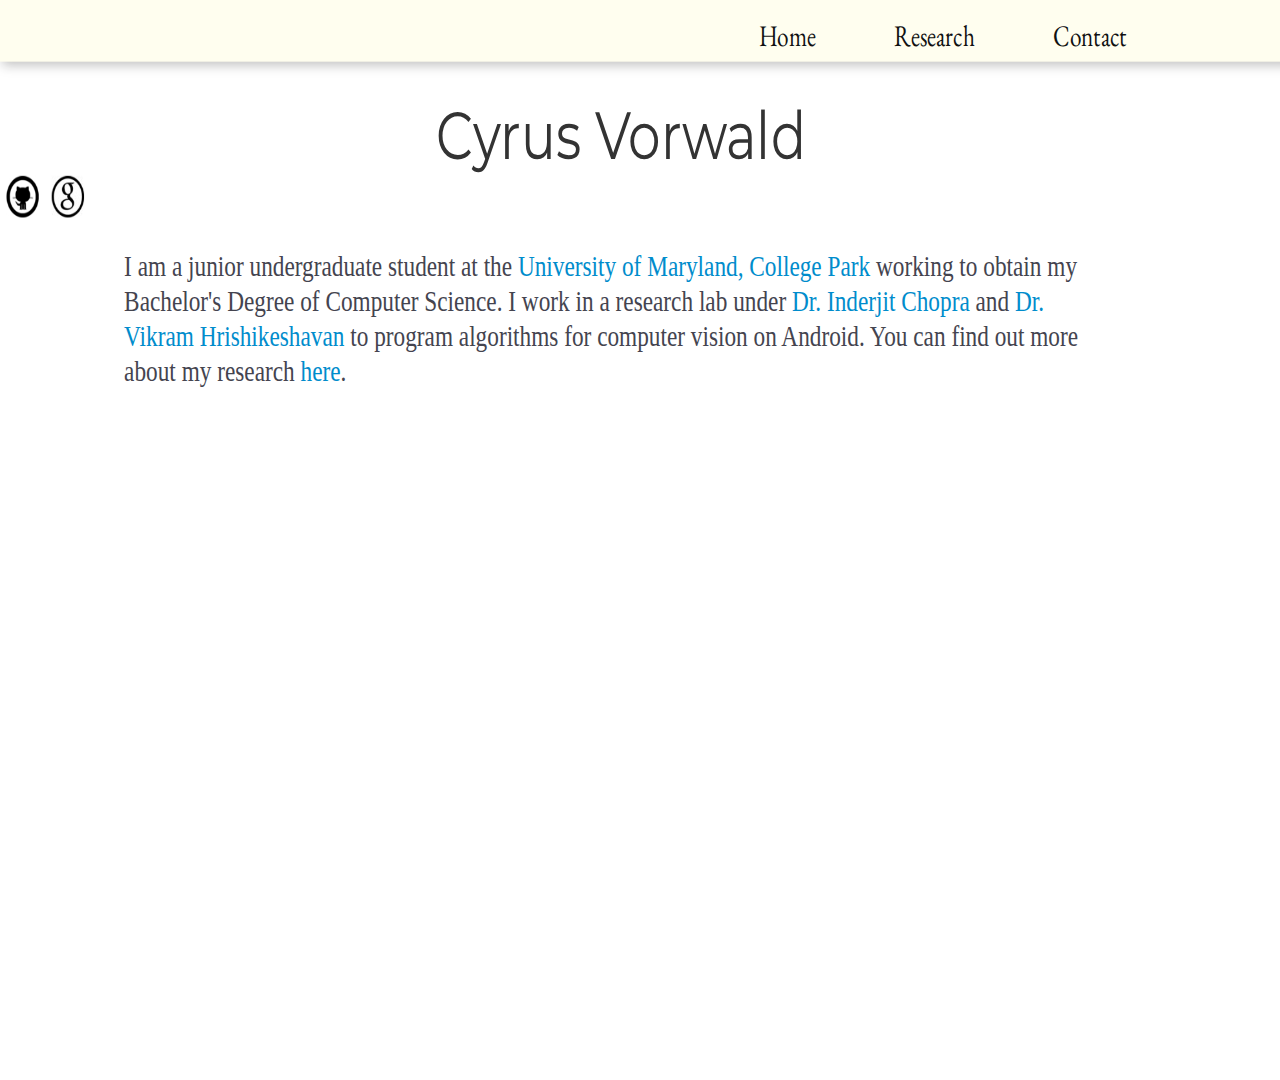
<file: index.html>
<!DOCTYPE html>
<html>
  <head>
    <meta charset="UTF-8">
    <link rel="stylesheet" href="style.css"/>
    <title>Cyrus Vorwald</title>
    <style id="style-tag"></style>
    <link href='https://fonts.googleapis.com/css?family=Noto+Serif' rel='stylesheet' type='text/css'>
    <link href='https://fonts.googleapis.com/css?family=Montserrat:700' rel='stylesheet' type='text/css'>
    <link href='https://fonts.googleapis.com/css?family=EB+Garamond' rel='stylesheet' type='text/css'>
    <script src="https://ajax.googleapis.com/ajax/libs/jquery/1.11.3/jquery.min.js"></script>
    <script src="js/app.js"></script>
  </head>
  <body>
  	<div class="nav_bar">
		<div class="nav_categories">
			<ul id="categories">
				<li><a href="index.html">Home</a></li>
				<li><a href="research.html">Research</a></li>
				<li><a href="contact.html">Contact</a></li>
			</ul>
		</div>
	</div>
	<div class="container">
		<div id="name">Cyrus Vorwald</div>
		<div id="contact"><a href="https://github.com/CyrusVorwald"><img src="img/github.jpg"/><a href="mailto:vgt085@gmail.com"><img src="img/email.jpg"/></a></div>
		<div id="description">
		<p>I am a junior undergraduate student at the <a href="http://www.umd.edu/">University of Maryland, College Park</a> working to obtain my Bachelor's Degree of Computer Science. I work in a research lab under <a href="http://www.inderjitchopra.umd.edu/">Dr. Inderjit Chopra</a> and <a href="https://sites.google.com/site/vikramhrishi/home">Dr. Vikram Hrishikeshavan</a> to program algorithms for computer vision on Android. You can find out more about my research <a href="research.html">here</a>.</p>
			</div>
	</div>
  </body>
</html>
</file>
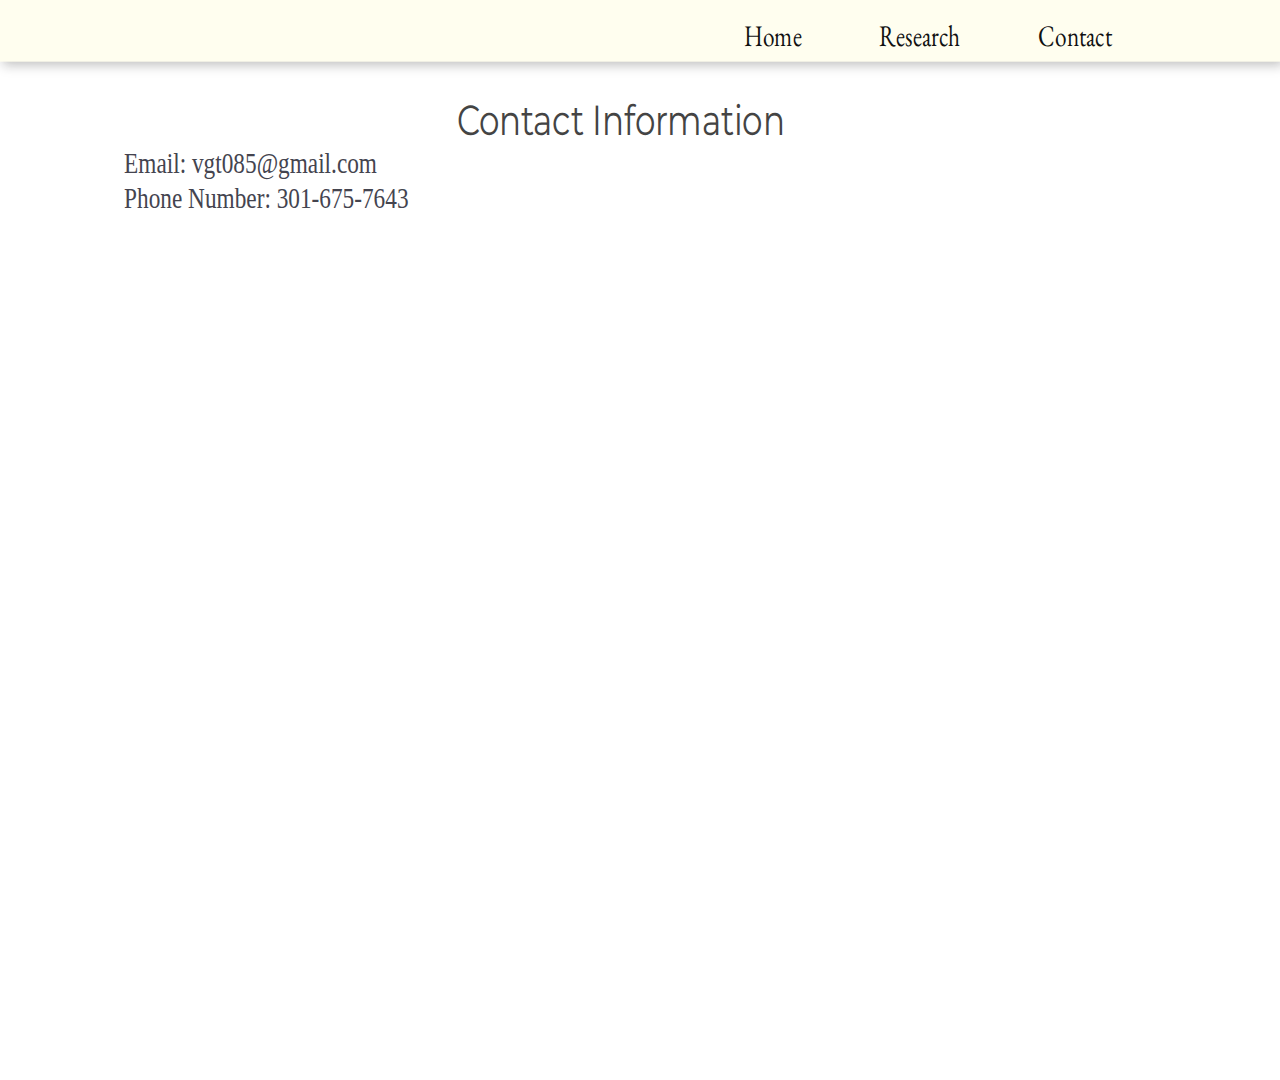
<file: contact.html>
<!DOCTYPE html>
<html>
  <head>
    <meta charset="UTF-8">
    <link rel="stylesheet" href="contact_style.css"/>
    <title>Contact</title>
    <style id="style-tag"></style>
    <link href='https://fonts.googleapis.com/css?family=Noto+Serif' rel='stylesheet' type='text/css'>
    <link href='https://fonts.googleapis.com/css?family=Montserrat:700' rel='stylesheet' type='text/css'>
    <link href='https://fonts.googleapis.com/css?family=EB+Garamond' rel='stylesheet' type='text/css'>
    <script src="https://ajax.googleapis.com/ajax/libs/jquery/1.11.3/jquery.min.js"></script>
    <script src="js/app.js"></script>
  </head>
  <body>
  	<div class="nav_bar">
		<div class="nav_categories">
			<ul id="categories">
				<li><a href="index.html">Home</a></li>
				<li><a href="research.html">Research</a></li>
				<li><a href="contact.html">Contact</a></li>
			</ul>
		</div>
	</div>
	<div class="container">
		<div id="title">Contact Information</div>
		<div id="subtitle">Email: vgt085@gmail.com<br>Phone Number: 301-675-7643</div>
	</div>
  </body>
</html>
</file>
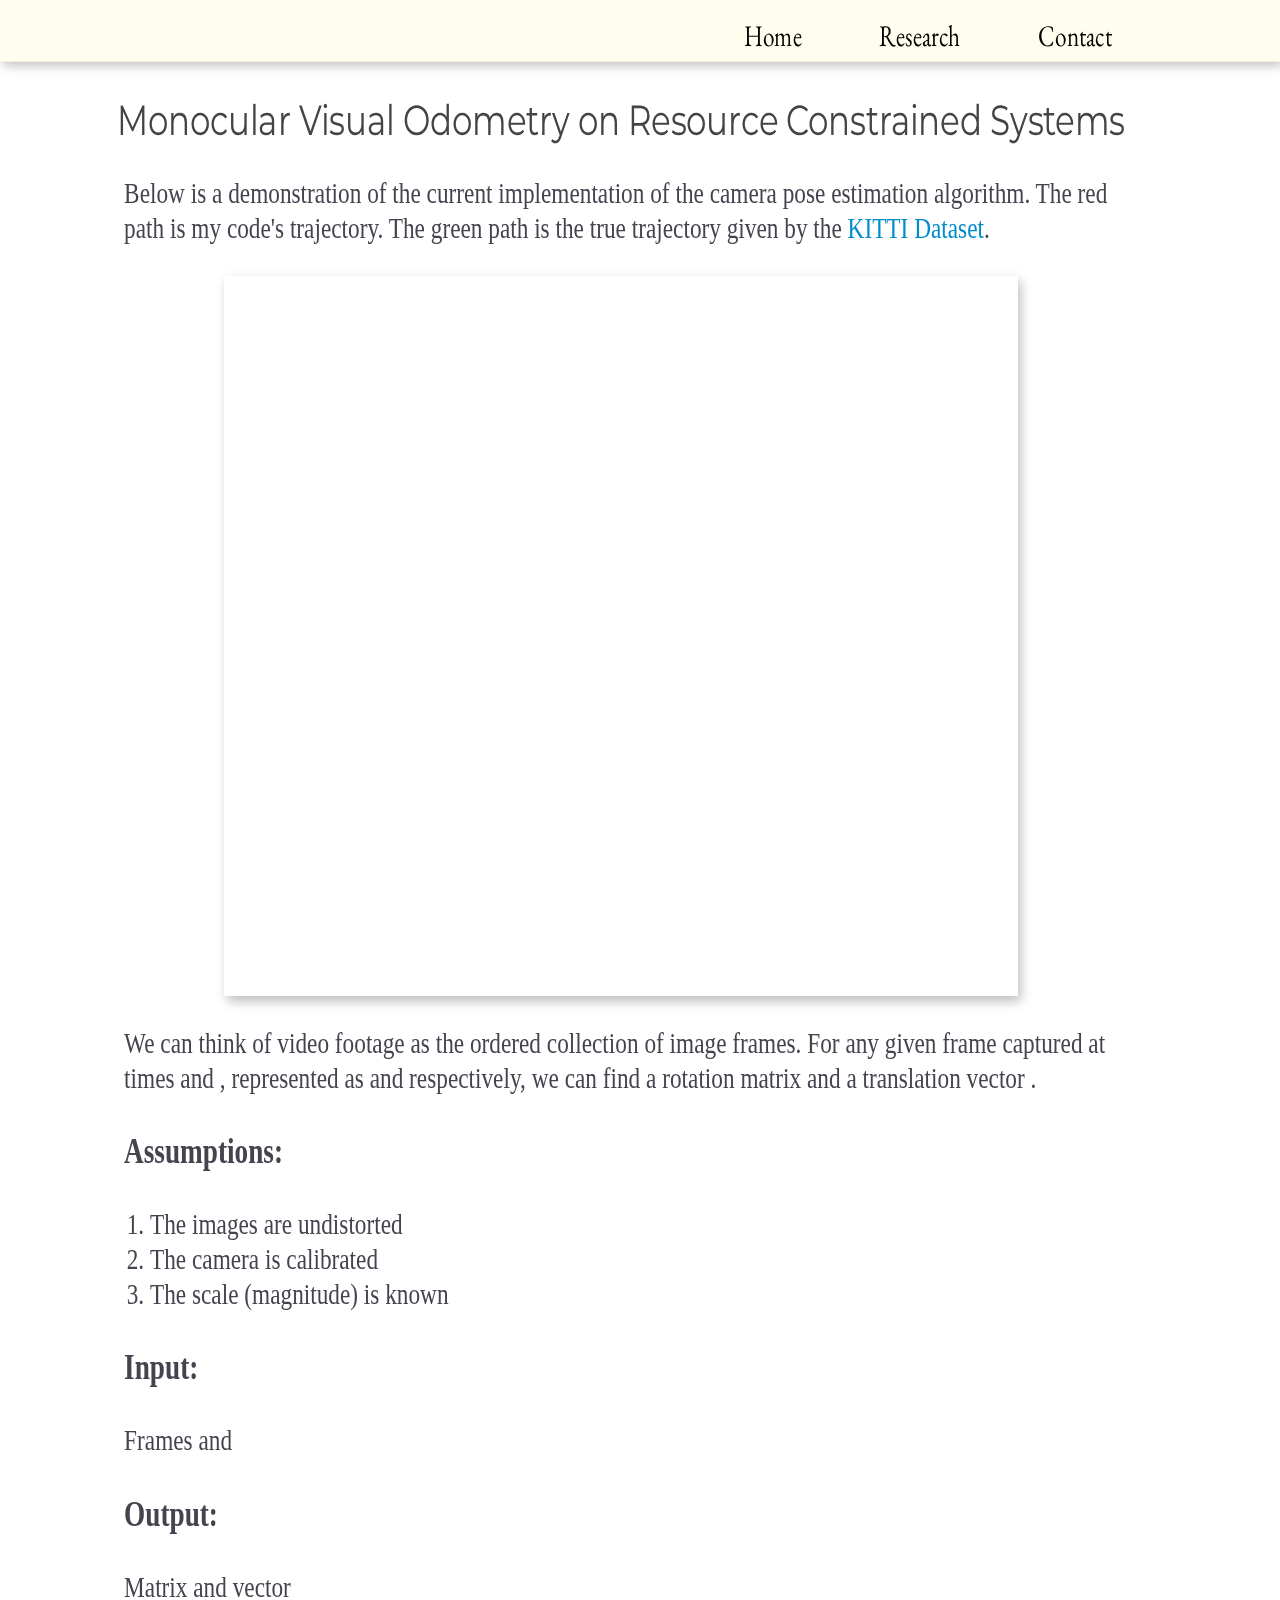
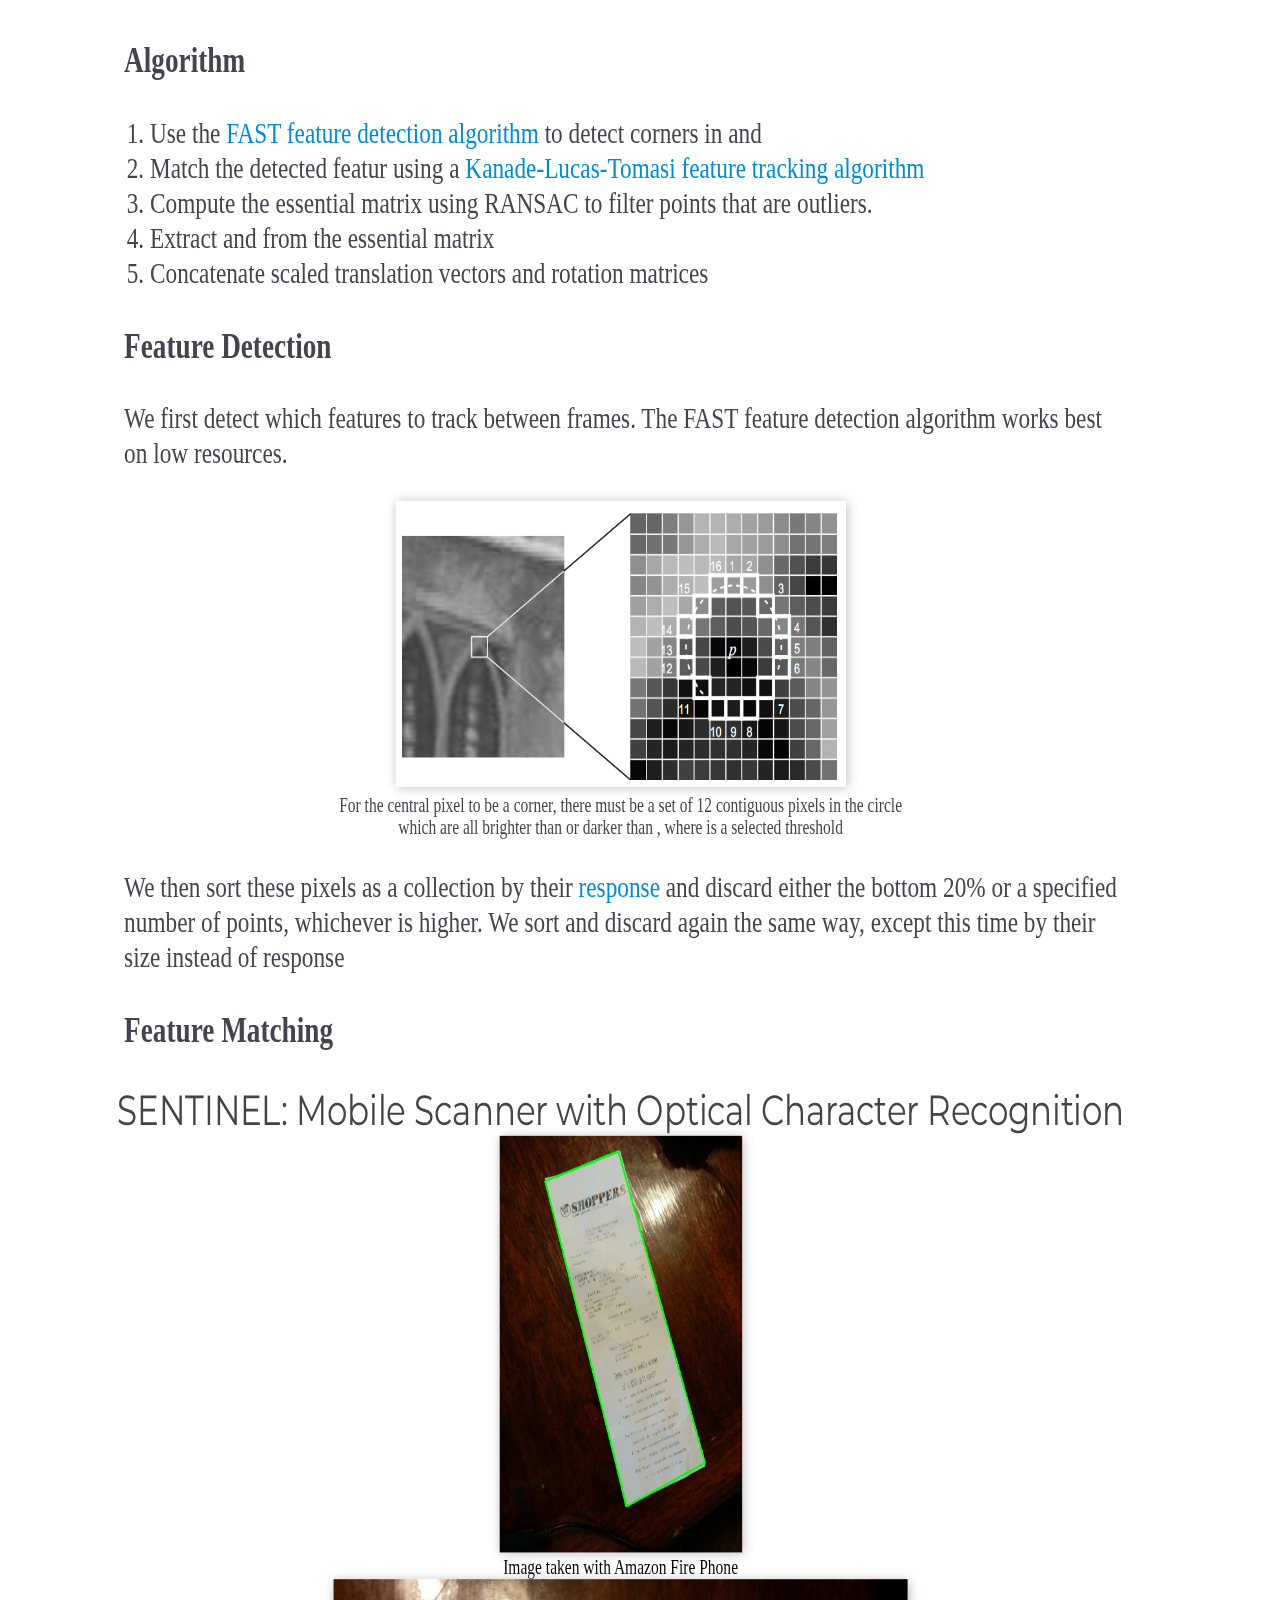
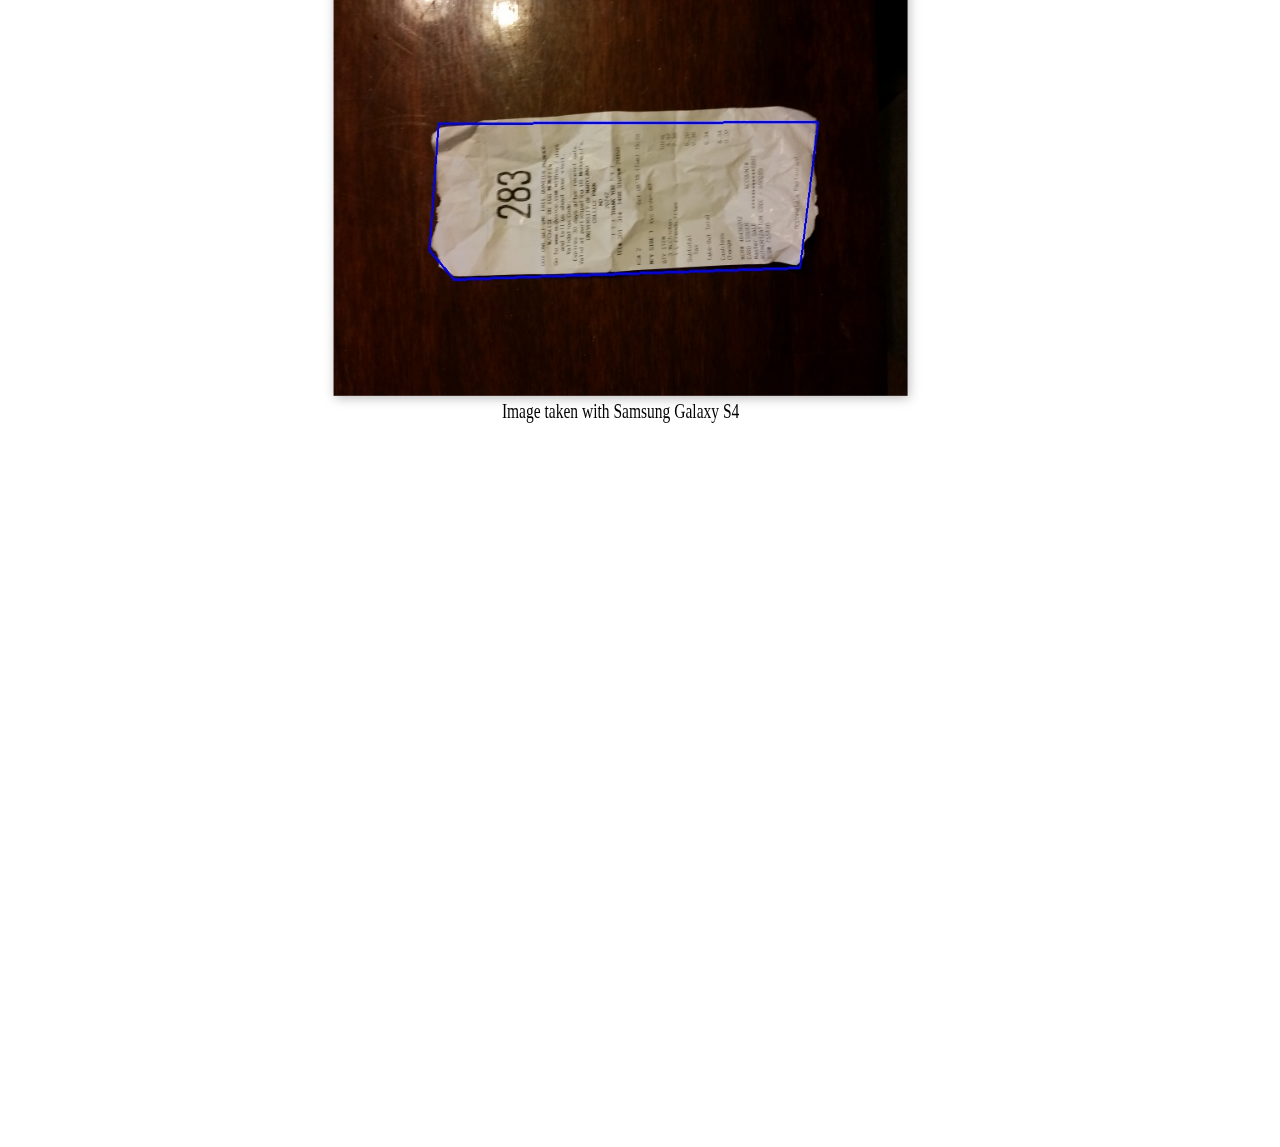
<file: research.html>
<!DOCTYPE html>
<html>
  <head>
    <meta charset="UTF-8">
    <link rel="stylesheet" href="research_style.css"/>
    <title>Research</title>
    <style id="style-tag"></style>
    <link href='https://fonts.googleapis.com/css?family=Noto+Serif' rel='stylesheet' type='text/css'>
    <link href='https://fonts.googleapis.com/css?family=Montserrat:700' rel='stylesheet' type='text/css'>
    <link href='https://fonts.googleapis.com/css?family=EB+Garamond' rel='stylesheet' type='text/css'>
    <script src="https://ajax.googleapis.com/ajax/libs/jquery/1.11.3/jquery.min.js"></script>
    <script type="text/javascript" src="https://cdn.mathjax.org/mathjax/latest/MathJax.js?config=TeX-AMS-MML_HTMLorMML"></script>
    <script src="js/app.js"></script>
  </head>
  <body>
  	<div class="nav_bar">
		<div class="nav_categories">
			<ul id="categories">
				<li><a href="index.html">Home</a></li>
				<li><a href="research.html">Research</a></li>
				<li><a href="contact.html">Contact</a></li>
			</ul>
		</div>
	</div>
	<div class="container">
		<div id="title">Monocular Visual Odometry on Resource Constrained Systems</div>
		<div id="description">
			<p>Below is a demonstration of the current implementation of the camera pose estimation algorithm. The red path is my code's trajectory. The green path is the true trajectory given by the <a href="http://www.cvlibs.net/datasets/kitti/eval_odometry.php">KITTI Dataset</a>.</p>
			<style>.embed-container { position: relative; margin: 0 auto; padding-bottom: 56.25%; height: 0; overflow: hidden; max-width: 80%;} .embed-container iframe, .embed-container object, .embed-container embed { position: absolute; top: 0; left: 0; width: 100%; height: 100%; }</style>
				<div class="embed-container"><iframe src="https://www.youtube.com/embed/JUYKC98dq2Q" frameborder="0" allowfullscreen></iframe></div>
			<p>We can think of video footage as the ordered collection of image frames. For any given frame captured at times <script type="math/tex">t</script> and <script type="math/tex">t+1</script>, represented as <script type="math/tex">I^t</script> and 
			<script type="math/tex">\mathit{I}^{t+1}</script> respectively, we can find a rotation matrix <script type="math/tex">R</script> and a translation vector <script type="math/tex">t</script>.</p>
			<h3>Assumptions:</h3>
			<ol>
				<li>The images are undistorted</li>
				<li>The camera is calibrated</li>
				<li>The scale (magnitude) is known</li>
			</ol>
			<h3>Input:</h3>Frames <script type="math/tex">I^t</script> and <script type="math/tex">I^{t+1}</script>
			<h3>Output:</h3>Matrix <script type="math/tex">R</script> and vector <script type="math/tex">t</script>
			<h3>Algorithm</h3>
			<ol>
				<li>Use the <a href = "http://lanl.arxiv.org/pdf/0810.2434.pdf">FAST feature detection algorithm</a> to detect corners in <script type="math/tex">I^t</script> and 
					<script type="math/tex">I^{t+1}</script></li>
				<li>Match the detected featur  using a <a href="http://robots.stanford.edu/cs223b04/algo_tracking.pdf">Kanade-Lucas-Tomasi feature tracking algorithm</a></li>
				<li>Compute the essential matrix using RANSAC to filter points that are outliers.</li>
				<li>Extract <script type="math/tex">R</script> and <script type="math/tex">t</script> from the essential matrix</li>
				<li>Concatenate scaled translation vectors and rotation matrices</li>
			</ol>
			<h3>Feature Detection</h3>
			<p>We first detect which features to track between frames. The FAST feature detection algorithm works best on low resources.</p>
			<figure>
				<img src ="img/fast_speedtest.jpg"/>
				<figcaption>
					For the central pixel to be a corner, there must be a set of 12 contiguous pixels in the circle<br>which are all brighter than 
					<script type="math/tex">P+t</script> or darker than <script type="math/tex">P-t</script>, where <script type="math/tex">t</script>
					is a selected threshold
				</figcaption>
			</figure>
			<p>We then sort these pixels as a collection by their <a href="http://docs.opencv.org/modules/features2d/doc/common_interfaces_of_feature_detectors.
				html#KeyPoint">response</a> and discard either the bottom 20% or a specified number of points, whichever is higher. We sort and discard again the same way, except this time by their size instead of response</p>
			<h3>Feature Matching</h3>
		</div>
	</div>
	<div id="title">SENTINEL: Mobile Scanner with Optical Character Recognition</div>
		<figure>
			<img src ="img/receipt_1.jpg"/>
			<figcaption>
				Image taken with Amazon Fire Phone
			</figcaption>
		</figure>
		<figure>
			<img src ="img/receipt_2.jpg"/>
			<figcaption>
				Image taken with Samsung Galaxy S4
			</figcaption>
		</figure>
  </body>
</html>
</file>
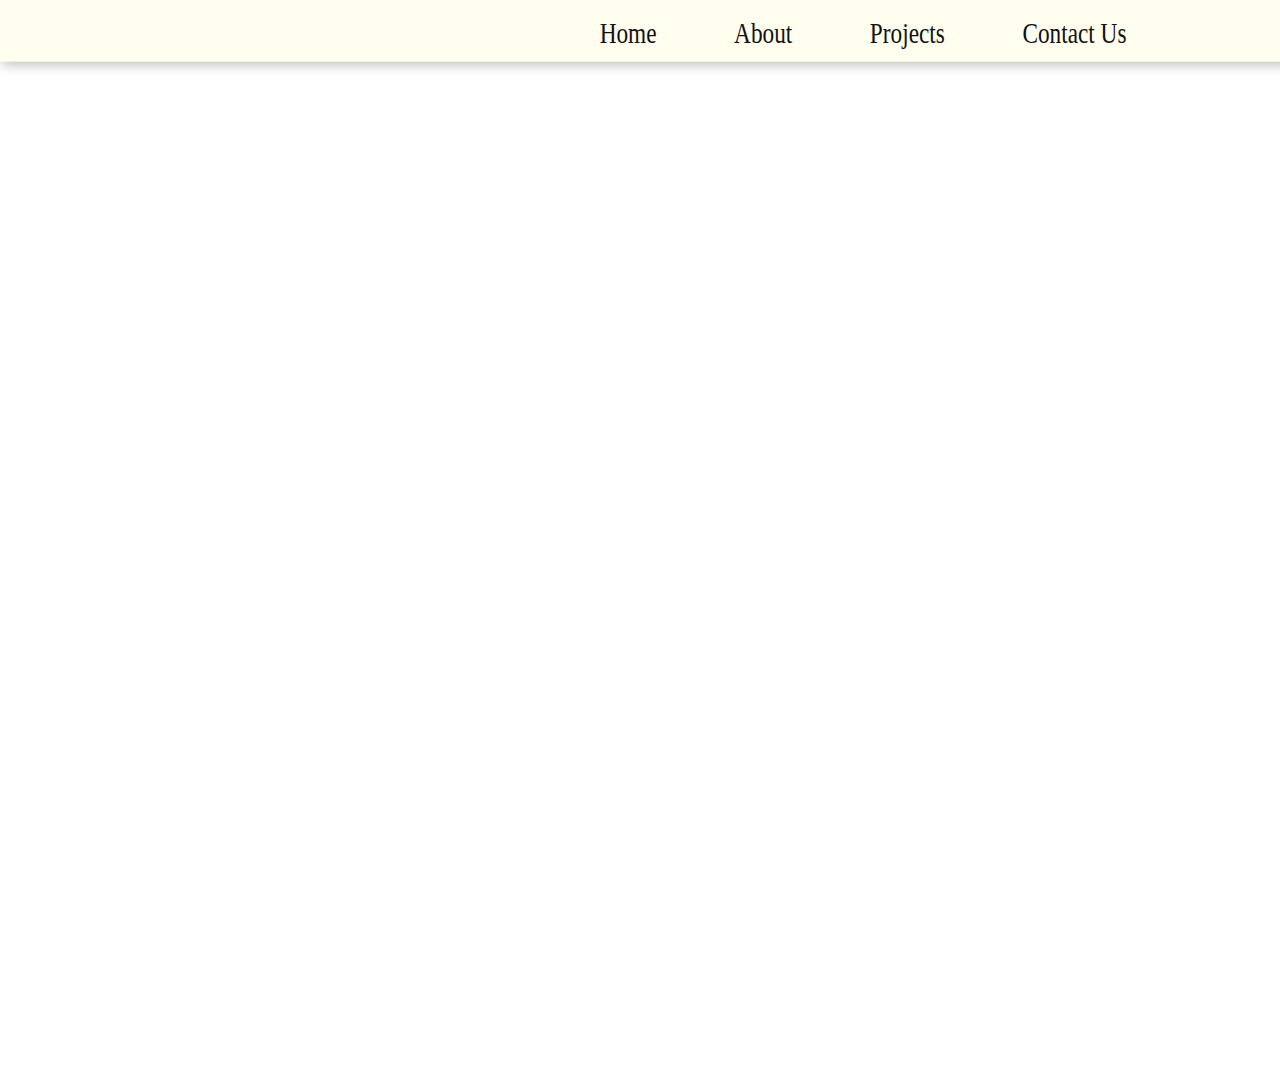
<file: web.html>
<!DOCTYPE html>
<html>
  <head>
    <meta charset="UTF-8">
    <link rel="stylesheet" href="style.css"/>
    <title>Super Scrolly Website</title>
    <style id="style-tag"></style>
    <script src="https://ajax.googleapis.com/ajax/libs/jquery/1.11.3/jquery.min.js"></script>
    <script src="js/app.js"></script>
  </head>
  <body>
  	<div class="nav_bar">
		<!-- <div class="nav_pic">
			<img src="img/nav_dropdown.png"/>
		</div> -->
		<div class="nav_categories">
			<ul id="categories">
				<li><a href="home">Home</a></li>
				<li><a href="about">About</a></li>
				<li><a href="projects">Projects</a></li>
				<li><a href="contact">Contact Us</a></li>
			</ul>
		</div>
	</div>
  </body>
</html>
</file>
<file: style.css>
@charset "utf-8";

body {
	position: absolute;
	margin: 0;
	font-size: 20px;
	width: 1920px;
	height: 1080px;
}

html{
 	position:absolute;
 	margin:0px;
 	padding:0px;
}


.nav_bar {	
	font-family: "EB Garamond";
	font-size: 34px;
	z-index: 500;
	width: 2002.5px;
	height: 46px;
	background-color: #FFFEEE;
	padding-top: 24px;
	opacity: .93;
	box-shadow: 4px 4px 15px #bbbbbb;
}

.nav_categories {
	margin-top: -5px;
	margin-right: 200px;
	float: right;
}

.nav_categories ul li {
	list-style: none;
	position: relative;
}

.nav_categories ul li a {
	position: relative;
	text-decoration: none;
	padding: 0px 50px;
	color: black;
}

.nav_categories ul li a:hover {
	color: grey;
}

#categories { display:table; margin:0 auto; }
#categories li { display:table-cell; padding: 0px 10px; }

#description {
	float: center;
	margin-left: 10%;
	margin-right: 10%;
	margin-top: 10px;
	font-size: 36px;
	font-family: font-family: 'Noto Serif', serif;;
	color: #44444F;
}

#description a{
	color: #008CCC;
	text-decoration: none;
}

.container img{
	vertical-align: text-bottom;
    padding: 0px 10px;
}

#name {
	font-family: 'Montserrat', sans-serif;
	margin-top: 40px;
	font-size: 80px;
	text-align: center;
	color: #333333;
}
</file>
<file: contact_style.css>
@charset "utf-8";

body {
	position: absolute;
	margin: 0;
	font-size: 20px;
	width: 1920px;
	height: 1080px;
}

html{
 	position:absolute;
 	margin:0px;
 	padding:0px;
}


.nav_bar {	
	font-family: "EB Garamond";
	font-size: 34px;
	z-index: 500;
	width: 1980px;
	height: 46px;
	background-color: #FFFEEE;
	padding-top: 24px;
	opacity: .93;
	box-shadow: 4px 4px 15px #bbbbbb;
}

.emb-video {
	width:100%;
}

.nav_categories {
	margin-top: -5px;
	margin-right: 200px;
	float: right;
}

.nav_categories ul li {
	list-style: none;
	position: relative;
}

.nav_categories ul li a {
	position: relative;
	text-decoration: none;
	padding: 0px 50px;
	color: black;
}

.nav_categories ul li a:hover {
	color: grey;
}

#categories { display:table; margin:0 auto; }
#categories li { display:table-cell; padding: 0px 10px; }

#subtitle {
	float: center;
	margin-left: 10%;
	margin-right: 10%;
	font-size: 36px;
	font-family: font-family: 'Noto Serif', serif;;
	color: #44444F;
}

#subtitle a{
	color: #008CCC;
	text-decoration: none;
}

#title {
	font-family: 'Montserrat', sans-serif;
	margin-top: 40px;
	font-size: 50px;
	text-align: center;
	color: #444444;
}
</file>
<file: research_style.css>
@charset "utf-8";

body {
	position: absolute;
	margin: 0;
	font-size: 20px;
	width: 1920px;
	height: 1080px;
}

html{
 	position:absolute;
 	margin:0px;
 	padding:0px;
}


.nav_bar {	
	font-family: "EB Garamond";
	font-size: 34px;
	z-index: 500;
	width: 1980px;
	height: 46px;
	background-color: #FFFEEE;
	padding-top: 24px;
	box-shadow: 4px 4px 15px #bbbbbb;
}

.embed-container {
	box-shadow: 6px 6px 15px #bbbbbb;
}

.nav_categories {
	margin-top: -5px;
	margin-right: 200px;
	float: right;
}

.nav_categories ul li {
	list-style: none;
	position: relative;
}

.nav_categories ul li a {
	position: relative;
	text-decoration: none;
	padding: 0px 50px;
	color: black;
}

.nav_categories ul li a:hover {
	color: gray;
}

#categories { display:table; margin:0 auto; }
#categories li { display:table-cell; padding: 0px 10px; }

#description {
	float: center;
	margin-left: 10%;
	margin-right: 10%;
	font-size: 36px;
	font-family: font-family: 'Noto Serif', serif;;
	color: #44444F;
}

#description a{
	color: #008CCC;
	text-decoration: none;
}

#title {
	font-family: 'Montserrat', sans-serif;
	margin-top: 40px;
	font-size: 50px;
	text-align: center;
	color: #444444;
}

figure {
    display: block;
    text-align: center;
    margin: 0 auto;
}
figure img {
    box-shadow: 2px 2px 15px #bbbbbb;
}
figure figcaption {
	font-size: 18pt;
}
</file>
